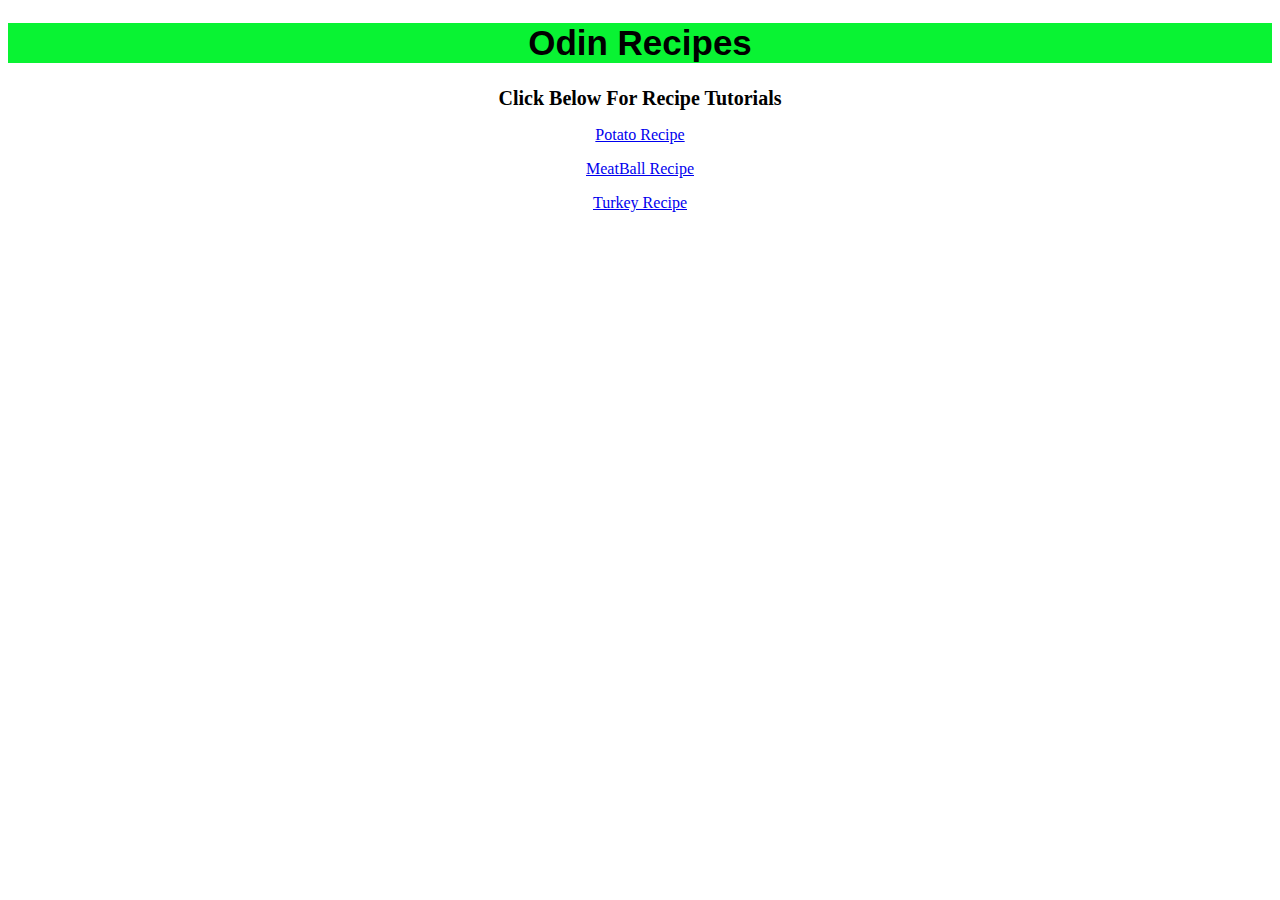
<file: index.html>
<!DOCTYPE html>
<html lang="en">
<head>
    <meta charset="UTF-8">
    <meta name="viewport" content="width=<device-width>, initial-scale=1.0">
    <title>Odin-Recipes</title>
    <link rel="stylesheet" href = "styles.css">
</head>
<body>
    <h1>Odin Recipes</h1>
    <h2>Click Below For Recipe Tutorials</h2>
    <div id="recipes">
        <a href="recipes/potato.html">Potato Recipe</a><p></p>
        <a href="recipes/meatball.html">MeatBall Recipe</a><p></p>
        <a href="recipes/turkey.html">Turkey Recipe</a><p></p>
    </div>
    
</body>
</html>
</file>
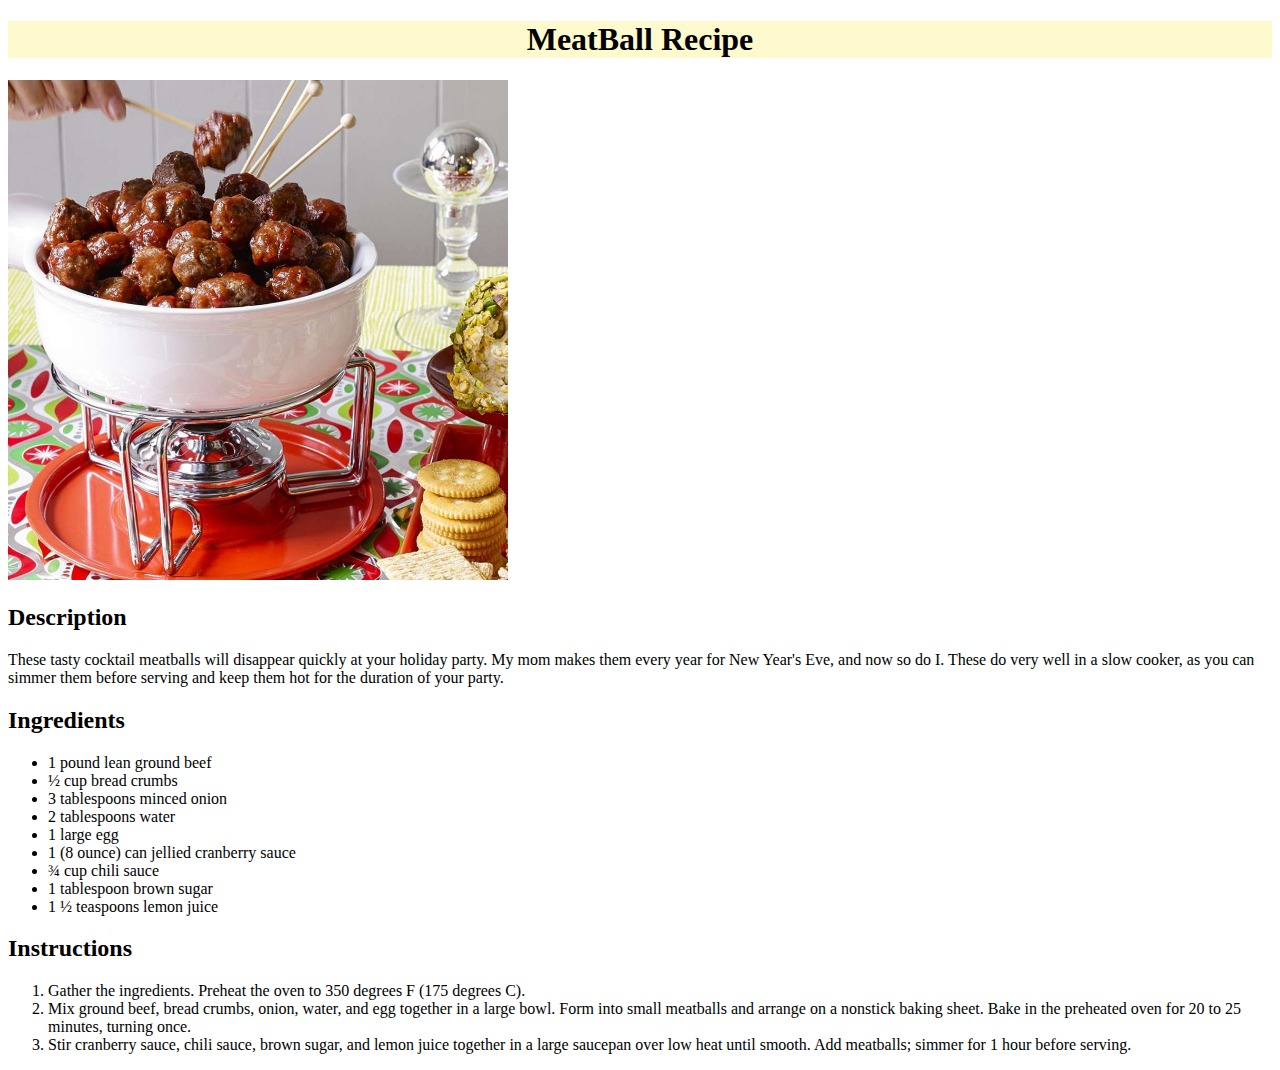
<file: recipes/meatball.html>
<!DOCTYPE html>
<html lang="en">
<head>
    <meta charset="UTF-8">
    <meta name="viewport" content="width=device-width, initial-scale=1.0">
    <title>Document</title>
    <link rel="stylesheet" href="m_styles.css">
</head>
<body>
    <h1>MeatBall Recipe</h1>
    <img src="../recipes/images/meatball.jpg" height="500" width="500">
    <h2>Description</h2>
    <p>These tasty cocktail meatballs will disappear quickly at your holiday party. 
        My mom makes them every year for New Year's Eve, and now so do I. 
        These do very well in a slow cooker, as you can simmer them before serving and keep them hot for the duration of your party.</p>
    <h2>Ingredients</h2>
    <ul>
        <li>1 pound lean ground beef</li>
        <li>½ cup bread crumbs</li>
        <li>3 tablespoons minced onion</li>
        <li>2 tablespoons water</li>
        <li>1 large egg</li>
        <li>1 (8 ounce) can jellied cranberry sauce</li>
        <li>¾ cup chili sauce</li>
        <li>1 tablespoon brown sugar</li>
        <li>1 ½ teaspoons lemon juice</li>
    </ul>
    <h2>Instructions</h2>
    <ol>
        <li>Gather the ingredients. Preheat the oven to 350 degrees F (175 degrees C).</li>
        <li>Mix ground beef, bread crumbs, onion, water, and egg together in a large bowl. Form into small meatballs and arrange on a nonstick baking sheet. Bake in the preheated oven for 20 to 25 minutes, turning once.</li>
        <li>Stir cranberry sauce, chili sauce, brown sugar, and lemon juice together in a large saucepan over low heat until smooth. Add meatballs; simmer for 1 hour before serving.</li>
    </ol>
    
</html>
</file>
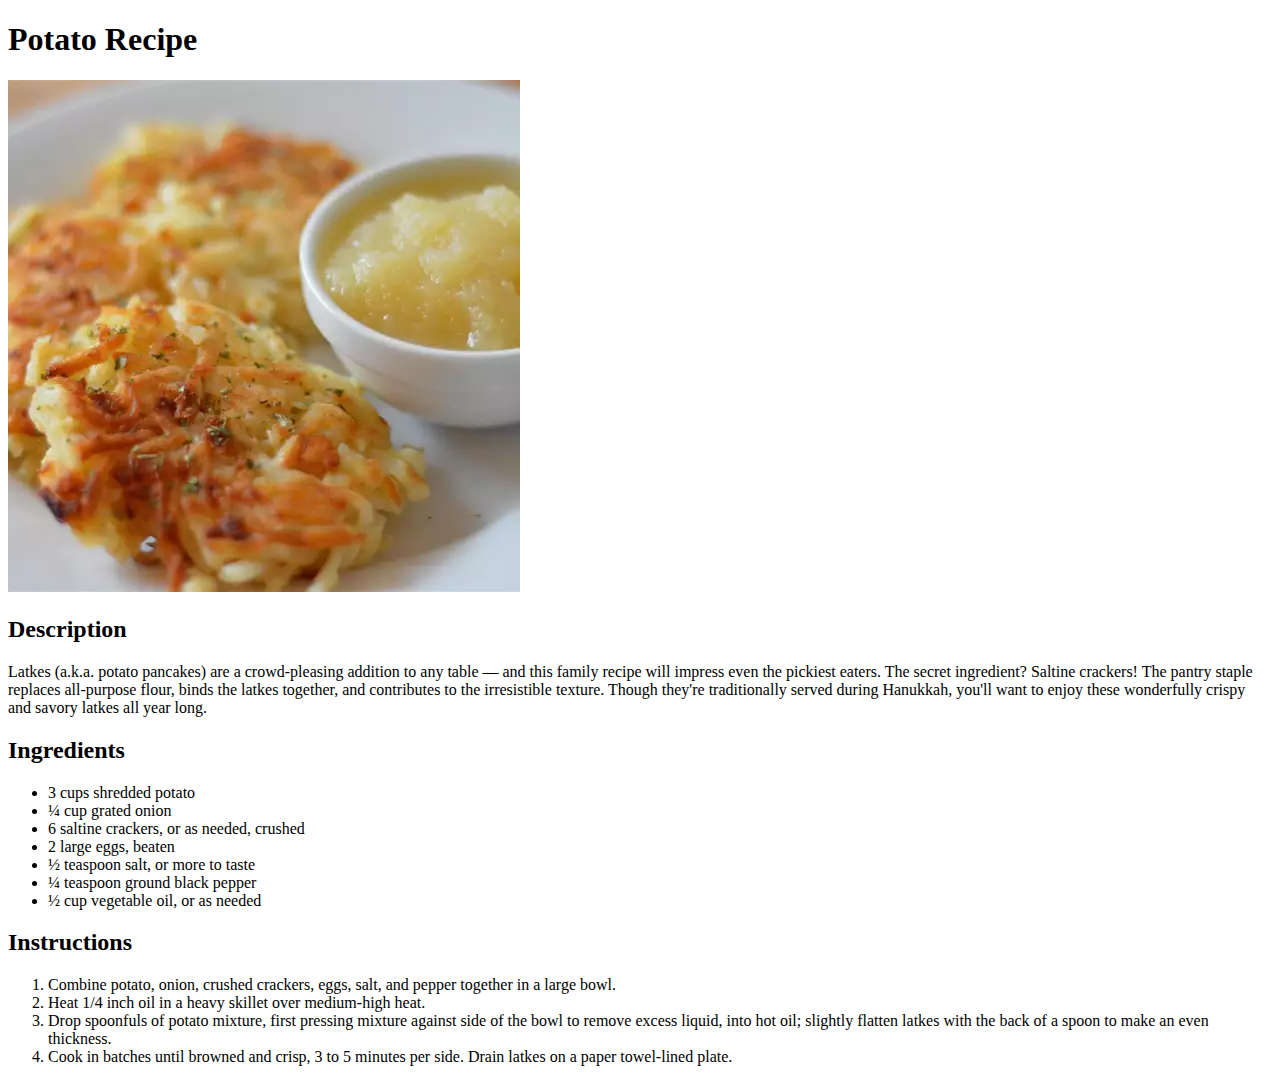
<file: recipes/potato.html>
<!DOCTYPE html>
<html lang="en">
<head>
    <meta charset="UTF-8">
    <meta name="viewport" content="width=device-width, initial-scale=1.0">
    <title>Document</title>
</head>
<body>
    <h1>Potato Recipe</h1>
    <img src="../recipes/images/potato.jpg">
    <h2>Description</h2>
    <p>
        Latkes (a.k.a. potato pancakes) are a crowd-pleasing addition to any table — and this family recipe will impress even the pickiest eaters. 
        The secret ingredient? Saltine crackers! The pantry staple replaces all-purpose flour, binds the latkes together, 
        and contributes to the irresistible texture. Though they're traditionally served during Hanukkah, you'll want to enjoy these wonderfully crispy and savory latkes all year long.
    </p>
    <h2>Ingredients</h2>
    <ul>
        <li>3 cups shredded potato </li>
        <li>¼ cup grated onion</li>
        <li>6 saltine crackers, or as needed, crushed</li>
        <li>2 large eggs, beaten</li>
        <li>½ teaspoon salt, or more to taste</li>
        <li>¼ teaspoon ground black pepper</li>
        <li>½ cup vegetable oil, or as needed</li>
    </ul>
    <h2>Instructions</h2>
    <ol>
        <li>Combine potato, onion, crushed crackers, eggs, salt, and pepper together in a large bowl.</li>
        <li>Heat 1/4 inch oil in a heavy skillet over medium-high heat.        </li>
        <li>Drop spoonfuls of potato mixture, first pressing mixture against side of the bowl to remove excess liquid, into hot oil; slightly flatten latkes with the back of a spoon to make an even thickness.        </li>
        <li>Cook in batches until browned and crisp, 3 to 5 minutes per side. Drain latkes on a paper towel-lined plate.</li>
    </ol>
</body>
</html>
</file>
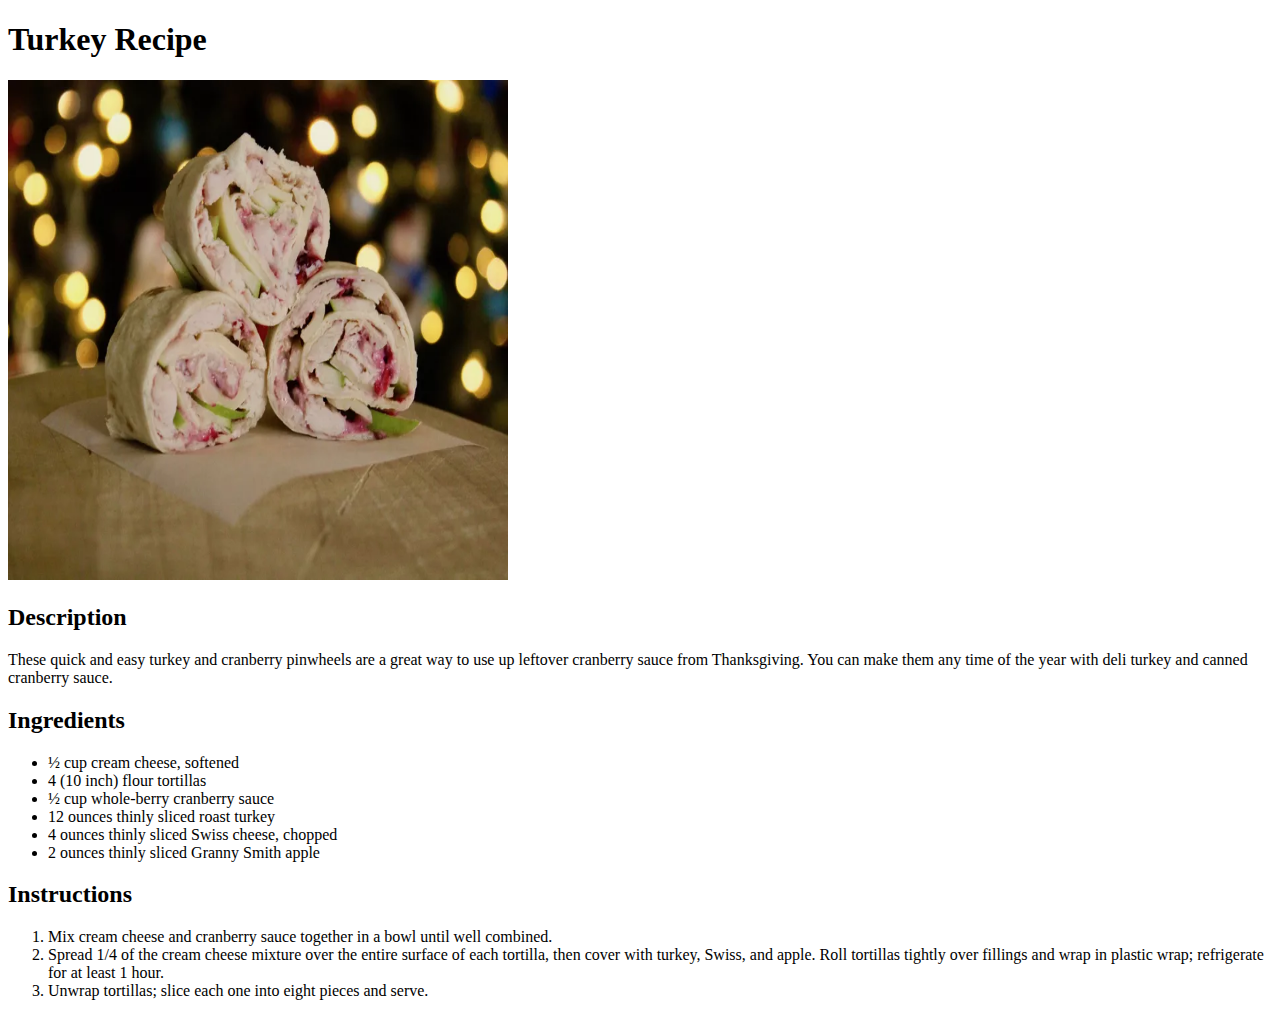
<file: recipes/turkey.html>
<!DOCTYPE html>
<html lang="en">
<head>
    <meta charset="UTF-8">
    <meta name="viewport" content="width=device-width, initial-scale=1.0">
    <title>Document</title>
</head>
<body>
    <h1>Turkey Recipe</h1>
    <img src="../recipes/images/turkey.jpg" height = "500" width="500">
    <h2>Description</h2>
    <p>These quick and easy turkey and cranberry pinwheels are a great way to use up leftover cranberry sauce 
        from Thanksgiving. You can make them any time of the year with deli turkey and canned cranberry sauce.</p>
    <h2>Ingredients</h2>
    <ul>
        <li>½ cup cream cheese, softened</li>
        <li>4 (10 inch) flour tortillas</li>
        <li>½ cup whole-berry cranberry sauce</li>
        <li>12 ounces thinly sliced roast turkey</li>
        <li>4 ounces thinly sliced Swiss cheese, chopped</li>
        <li>2 ounces thinly sliced Granny Smith apple</li>
    </ul>
    <h2>Instructions</h2>
    <ol>
        <li>Mix cream cheese and cranberry sauce together in a bowl until well combined.</li>
        <li>Spread 1/4 of the cream cheese mixture over the entire surface of each tortilla, then cover with turkey, Swiss, and apple. Roll tortillas tightly over fillings and wrap in plastic wrap; refrigerate for at least 1 hour.</li>
        <li>Unwrap tortillas; slice each one into eight pieces and serve.</li>
    </ol>

</body>
</html>
</file>
<file: styles.css>
h1{
    font-size: 35px;
    font-family: sans-serif;
    font-stretch: semi-condensed;
    text-align: center;
    color: black;
    background-color: #09f333;
    font-weight: 650;
}
h2{
    font-size: 20px;
    text-align: center;
}
#recipes{
    text-align: center;
}
</file>
<file: recipes/m_styles.css>
h1{
    text-align: center;
    font-weight: bold;
    background-color: lemonchiffon;
}
</file>
